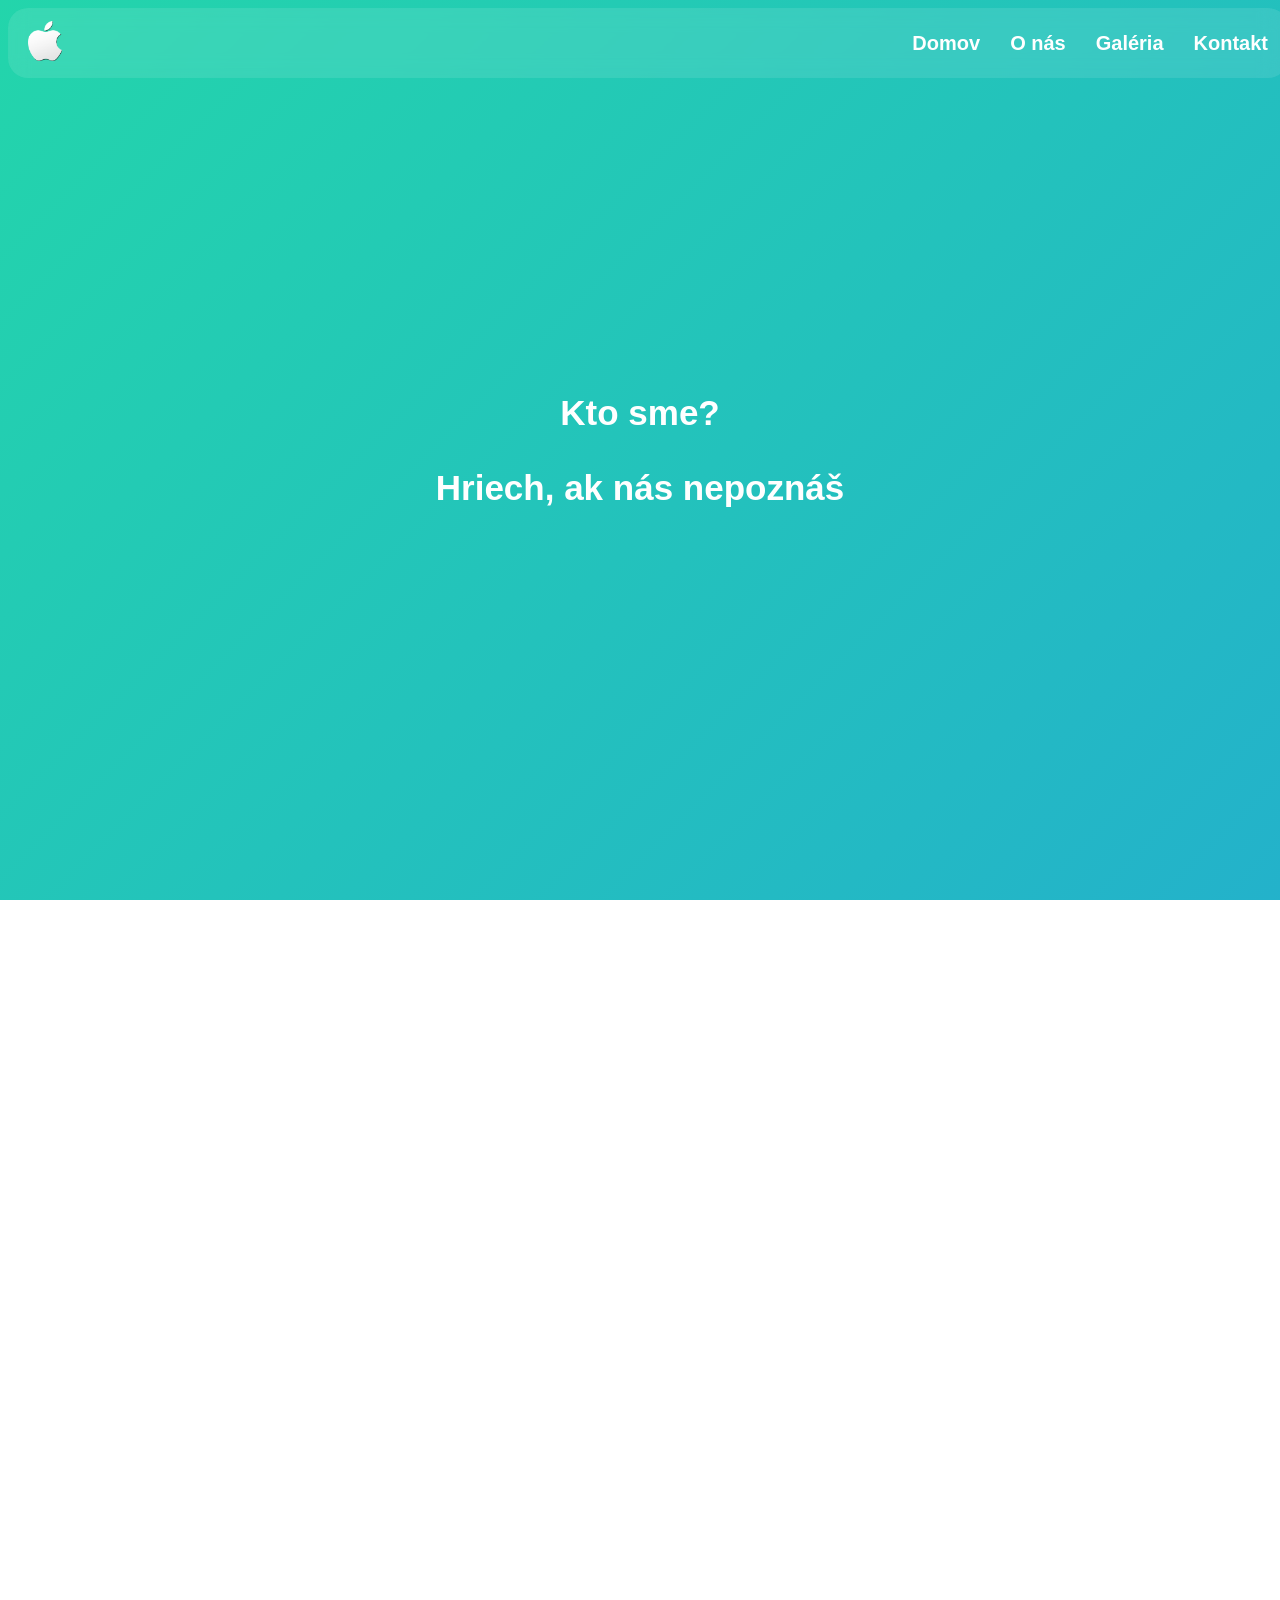
<file: o-nas.html>
<!DOCTYPE html>
<html lang="en">
<head>
    <meta charset="UTF-8">
    <meta name="viewport" content="width=device-width, initial-scale=1.0">
    <meta name="description" content="O-nas">
    <meta name="keywords" content="Apple">
    <meta name="author" content="Vladyslav Nakonechnyi">
<link href="https://fonts.googleapis.com/css2?family=Montserrat:wght@300;400;500;600;700&display=swap" rel="stylesheet">
    <title>Apple</title>
<link rel="stylesheet" href="css/main.css">
<link rel="stylesheet" href="css/o-nas.css">
</head>
<body>
   <header>
    <div class="logo">
        <a href="o-nas.html"><img src="/img/11-114612_apple-logo-png-ios-6-apple-logo.png" alt="Logo"></a>
    </div>
    <input id="burger-toggle" type="checkbox">
    <label for="burger-toggle">
        <span></span>
    </label>
    <nav class="menu">
        <ul>
            <li><a href="index.html" class="menu_link">Domov</a></li>
            <li><a href="o-nas.html" class="menu_link">O nás</a></li>
            <li><a href="galeria.html" class="menu_link">Galéria</a></li>
            <li><a href="kontakt.html" class="menu_link">Kontakt</a></li>
        </ul>
    </nav>
</header>
<div class="container">
    <div class="text-center">
        <p class="hore">Kto sme?</p>
        <p class="dole">Hriech, ak nás nepoznáš</p>
    </div>
</div>
<section class="info">
    <h2>Apple:</h2>
    <p>je značka, ktorá stojí na križovatke technológií a umenia. Sme inžinieri, dizajnéri a tvorcovia, spojení vášňou pre dokonalosť. Od založenia Stevom Jobsom a Stevom Wozniakom sme vždy usilovali o to, aby sme svet zmenili k lepšiemu.je značka, ktorá stojí na križovatke technológií a umenia. Sme inžinieri, dizajnéri a tvorcovia, spojení vášňou pre dokonalosť. Od založenia Stevom Jobsom a Stevom Wozniakom sme vždy usilovali o to, aby sme svet zmenili k lepšiemu.</p>
</section>
<section class="smth">
    <div class="smth-box">
        <h3>Apple: Naša krátka história</h3>
        <p>
            Apple založili Steve Jobs, Steve Wozniak a Ronald Wayne v roku 1976 v garáži v Sillicon Valley<br><br>
            Prvý počítač Apple I bol vyrobený spoluprácou Jobs a Wozniaka, predával sa za 666,66$ a používal TV displej<br><br>
            Apple II (1977) priniesol grafické rozhranie a farebný displej, Apple sa stal dostupným pre širšiu verejnosť<br><br>
            Logo Apple sa zmenilo na odhryznuté jablko, autor Rob Janoff<br><br>
            Apple Lisa (1983) bola nadčasový počítač s GUI, myšou a objektovo orientovaným programovaním<br><br>
            Apple Macintosh (1984) priniesol osobný počítač pre každého používateľa<br><br>
            V 90-tych rokoch Apple zápasil s konkurenciou a mal problémy s manažmentom<br><br>
            Steve Jobs sa vrátil v roku 1997 po kúpe NeXT, zameral sa na zjednodušenie produktového radu<br><br>
            iMac (1998) zaznamenal veľký úspech, logo bolo zjednodušené na čierne<br><br>
            V 2001 predstavený iPod a iTunes, otvorený Mac App Store (2011)<br><br>
            iPhone (2007) zmenil mobilný trh, iPad (2010) priniesol väčšiu obrazovku a kompatibilitu s aplikáciami iPhone<br><br>
            Apple Watch (2013), iPhone 6 a 6 Plus (2014), Apple Pay, Apple Music, iOS a Mac OS X nové verzie prinášali inovácie<br><br>
            Apple plánuje aj elektrické automobily a stále rastie na trhu<br><br>
</p>

    </div>

    <div class="smth-box">
       <h3>Misia Apple – od začiatku až po súčasnosť</h3>
        <p>
            Cesta Apple začala v roku 1976, keď zakladatelia Steve Jobs, Steve Wozniak a Ronald Wayne začali pracovať v garáži Jobsovej rodiny a vytvárali prvý počítač Apple<br><br>
            Po registrácii spoločnosti v roku 1977 pokračovala vo vývoji nových produktov, vrátane uvedenia prvého počítača Macintosh v roku 1984 – prvého bez zabudovaného programovacieho jazyka<br><br>
            Toto bolo považované za míľnik úspechu Apple, pretože revolucionalizovalo osobné počítače vďaka grafickému rozhraniu, čím sa stali dostupnejšie a užívateľsky prívetivejšie pre širokú verejnosť. Americká spravodajská agentúra CNN ho vtedy dokonca označila za „majstrovské dielo“ a položilo základy budúcich ikonických produktov, vrátane iPod, iPhone a iPad<br><br>
            Na začiatku bola pôvodná misia Apple formulovaná ako „prispieť svetu vytváraním nástrojov pre myseľ, ktoré posúvajú ľudstvo vpred“. To odrážalo cieľ spoločnosti vytvárať jednoduché technológie, ktoré pomáhajú každému získať prístup k informáciám a uvoľniť jeho kreativitu, bez ohľadu na jeho pôvod<br><br>
            Dnes je misia spoločnosti „prinášať najlepší používateľský zážitok svojim zákazníkom prostredníctvom inovatívneho hardvéru, softvéru a služieb“. Hoci je spoločnosť stále orientovaná na zákazníka, zdôrazňuje aj svoj záväzok k bezproblémovej integrácii v rámci ekosystému, zabezpečujúc hladkú spoluprácu všetkých produktov a služieb<br><br>
        </p>
    </div>
</section>
    <footer>
  <nav>
    <a href="index.html">Domov</a>
    <a href="o-nas.html">O nás</a>
    <a href="galeria.html">Galéria</a>
    <a href="kontakt.html">Kontakt</a>
  </nav>

  <p>© 2025 Fan stranka Apple. Všetky práva vyhradené</p>
  <p>Vytvoril: Vladyslav Nakonechnyi</p>
  <p>Email: <a href="https://www.apple.com" class="contact-link">apple.com</a></p>
  <p>Tel: <a href="tel:+421901234567" class="contact-link">+421 923 456 567</a></p>
</footer>
</body>
</html>
</file>
<file: css/main.css>
/* Všetky zdroje som napísal na konci súboru main.css */

header {
    position: fixed;
    width: 100%;
    height: 70px;
    display: flex;
    align-items: center;
    justify-content: space-between; 
    background: rgba(255, 255, 255, 0.1);
    backdrop-filter: blur(10px);
    border-radius: 20px;
    z-index: 1000;
}

.logo img {
    height: 40px;
    animation: logo-breathe 3s infinite ease-in-out;
    transition: 0.4s;
}

.logo {
    margin-left: 20px; 
}

.logo img:hover {
    transform: scale(1.2);
    filter: drop-shadow(0 0 25px rgba(255,255,255,0.8));
}

.menu ul {
    display: flex;
    gap: 10px;
    list-style: none;
    margin-right: 10px;
    padding: 0;
}

.menu ul li a {
    position: relative;
    text-decoration: none;
    font-size: 20px;
    font-weight: 600;
    color: white;
    padding: 5px 10px;
    transition: 0.3s;
}

.menu ul li a::after {
    content: '';
    position: absolute;
    left: 0;
    bottom: 0;
    height: 2px; 
    width: 0; 
    background-color: white; 
    transition: width 0.3s ease; 
}

.menu ul li a:hover::after {
    width: 100%;
}

#burger-toggle {
    display: none;
}

label {
    display: none;
    cursor: pointer;
}

label span, label::before, label::after {
    display: block;
    content: '';
    height: 3px;
    width: 30px;
    background: white;
    margin: 5px 0;
    transition: 0.3s;
}

@media (max-width: 784px) {
    label {
        display: block;
    }

    .menu ul {
        position: fixed;
        top: -100vh;
        left: 0;
        width: 100%;
        flex-direction: column;
        background: rgba(255, 255, 255, 0.2);
        backdrop-filter: blur(10px);
        padding: 100px 0;
        text-align: center;
        transition: top 0.5s ease;
        z-index: 999;
    }

    #burger-toggle:checked ~ .menu ul {
        top: 70px;
    }
}

main {
    padding-top: 80px;
}

body {
    font-family: -apple-system, BlinkMacSystemFont, "Segoe UI", Roboto, Oxygen, Ubuntu, Cantarell, "Helvetica Neue", sans-serif;
    background: linear-gradient(-45deg, #ee7752,#e73c7e, #23a6d5,#23d5ab);
    background-size: 400% 400%;
    height:100vh;
    animation: gradient 15s ease infinite;
    background-attachment: fixed;
}

@keyframes gradient{
    0% { background-position:0% 50%; }
    50% { background-position:100% 50%; }
    100%{ background-position:0% 50%; }
}

footer {
    padding: 40px;
    display: flex;
    flex-direction: column;
    align-items: center;
    gap: 20px;
    text-align: center;
    color: white;
}

footer nav {
    display: flex;
    flex-wrap: wrap;
    gap: 25px;
}

footer nav a {
    color: white;
    text-decoration: none;
    font-weight: 600;
    font-size: 25px;
    transition: 0.3s;
}

footer nav a:hover {
    transform: scale(1.1);
    filter: drop-shadow(0 0 25px rgba(255,255,255,0.8));
}

footer p {
    opacity: 0.8;
    font-size: 20px;
    margin: 0;
}

.contact-link {
    color: #ffffff;
    text-decoration: none;
    display: inline-block;
    transition: 0.3s;
}

.contact-link:hover {
    transform: scale(1.1);
    filter: drop-shadow(0 0 25px rgb(255, 255, 255));
}


/*
Zdroje

https://youtu.be/wqOG-jRz3OI?si=EAzc17DTczRKaQwU   Gradient background
https://youtu.be/q9cp_xxJi3c?si=M_elHx7unzXlKvsa   Burger menu for phones 
https://youtu.be/0TnO1GzKWPc?si=tx9wxbXZ6KB7P3RT   Animation with scroll for iphone
https://youtu.be/z2LQYsZhsFw?si=MjaYstQgZix_8L6q   Animations keyframes
https://youtu.be/Bhj4miRkSOc?si=h_dizAbC-5I1ePdF   Animations keyframes 2
https://investor.apple.com/our_values/default.aspx                                    text
https://www.techbox.sk/znacky-apple-historia-a-sucasnost-technologickej-legendy       text a historia

https://edu.ukf.sk/pluginfile.php/507776/mod_resource/content/6/js%20zaklady2.pdf     alert 
https://youtu.be/i_8NQuEAOmg?si=-XSseDAJ78MBLICK                                      alert
https://edu.ukf.sk/pluginfile.php/507775/mod_resource/content/3/js-zaklady.pdf        alert

Dobrý ďeň!
Na vytvorenie tejto práce som využil zdroje ako YouTube, kurz v edu jazykoch webu a používal som šablónu a príkazy zo svojej domácej úlohy (du1)
Všetky obrázky som stiahol z internetu (ak bude potrebné, môžem poskytnúť aj odkazy)
</file>
<file: css/o-nas.css>
/* Všetky zdroje som napísal na konci súboru main.css */

.container {
    display: flex;
    align-items: center;
    justify-content: center;
    height: 100%;
    color: white;
    font-family: -apple-system, BlinkMacSystemFont, "Segoe UI", Roboto, Oxygen, Ubuntu, Cantarell, "Helvetica Neue", sans-serif;
    font-weight: 600;
    font-size: 35px;

}

.text-center {
    position: absolute;
    top: 50%;
    left: 50%;
    transform: translate(-50%, -50%);
    text-align: center;
}

.dole {
    opacity: 0; 
    animation: appear 3s forwards; 
    animation-delay: 0.5s; 
}
.hore{
    opacity: 0; 
    animation: appear 1s forwards; 
    animation-delay: 0.1s; 
}



@keyframes appear {
    from {
        opacity: 0;
        transform: scale(0);
    }
    to {
        opacity: 1;
        transform: scale(1) translateX(0);
    }
}


.info {
    padding: 80px 20px;
    text-align: center;
    max-width: 900px;
    margin: 0 auto;
    color: white;
    font-size: 25px;
}
.smth {
    display: flex;
    justify-content: center;
    align-items: stretch;
    gap: 30px;
    padding: 50px 20px;
    flex-wrap: wrap;
    max-width: 1100px;
    margin: 0 auto;
    color: white;
}

.smth-box {
    flex: 1 1 300px;
    padding: 25px;
    border-radius: 18px;
    background: rgba(255,255,255,0.1);
    backdrop-filter: blur(10px);
    transition: 0.3s;
}

.smth-box:hover {
    transform: translateY(-10px);
    box-shadow: 0 0 15px rgb(255, 255, 255);
}

.smth-box h3 {
    font-size: 35px;
    margin-bottom: 10px;
    color: white;
}

.smth-box p {
    font-size: 30px;
    opacity: 0.9;
    line-height: 1.5;
    color: white;
}
</file>
